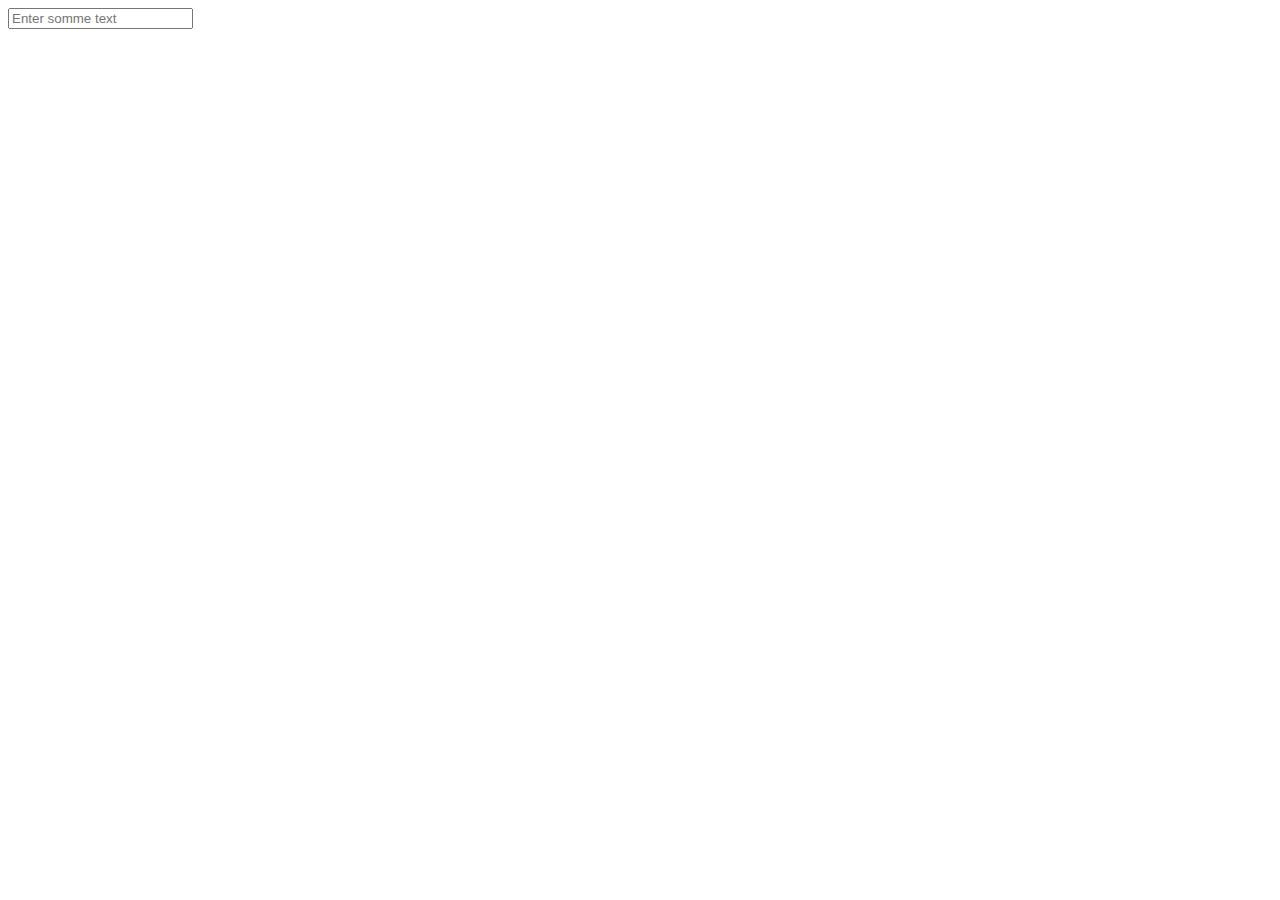
<file: study-javascript/getlistner.html>
<!DOCTYPE html>
<html lang="en">
<head>
    <meta charset="UTF-8">
    <meta name="viewport" content="width=device-width, initial-scale=1.0">
    <title>addeventlistner</title>
</head>
<body>
    <input placeholder="Enter somme text" />
    <p id="history"></p>

    <script>
        const input = document.querySelector('input');
        const history = document.getElementById('history');

        input.addEventListener('change' , updateValue);

        function updateValue(e) {
            history.textContent = e.target.value;
        }
    </script>
</body>
</html>
</file>
